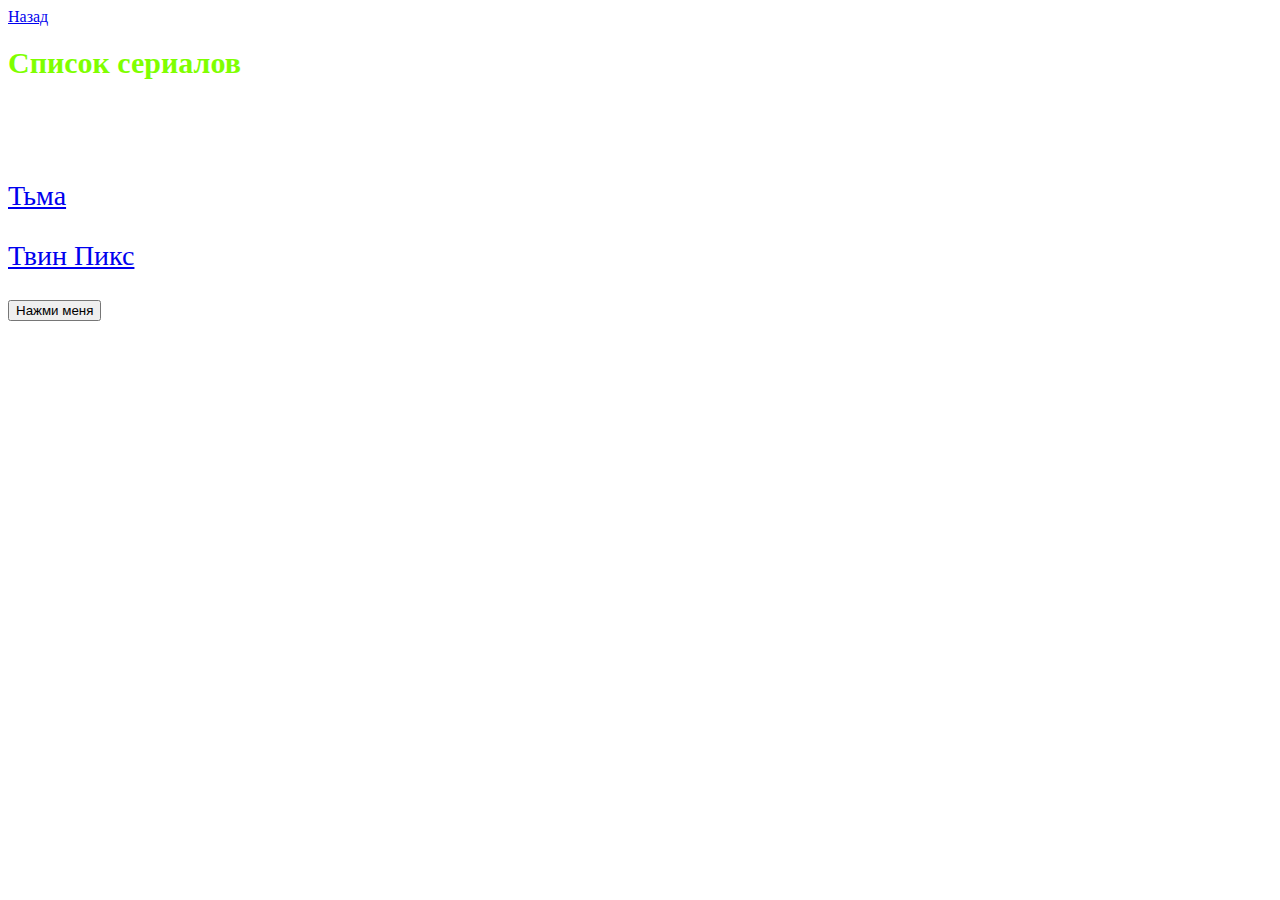
<file: series.html>
<!DOCTYPE html>
<html lang="en">
<head>
    <meta charset="UTF-8">
    <title>Список сериалов</title>
    <link rel="stylesheet" href="index.css">
</head>
<body>
    <a href="index.html">Назад</a>
    <h1>Список сериалов</h1>
    <p>
        <a href="https://ru.wikipedia.org/wiki/%D0%A2%D1%8C%D0%BC%D0%B0_(%D1%82%D0%B5%D0%BB%D0%B5%D1%81%D0%B5%D1%80%D0%B8%D0%B0%D0%BB)">Тьма</a>
    </p>
    <p>
        <a href="https://ru.wikipedia.org/wiki/%D0%A2%D0%B2%D0%B8%D0%BD_%D0%9F%D0%B8%D0%BA%D1%81">Твин Пикс</a>
    </p>
    <button>Нажми меня</button>

    <div class="output"></div>
    
    <script src="index.js"></script>
</body>
</html>
</file>
<file: index.css>
h1 {
    font-size: 30px;
    color: chartreuse;
    margin-bottom: 100px;
}
p{
    font-size: 28px;
    color: blueviolet;
}
.output{
    font-size: 22px;
    color: red;
}
</file>
